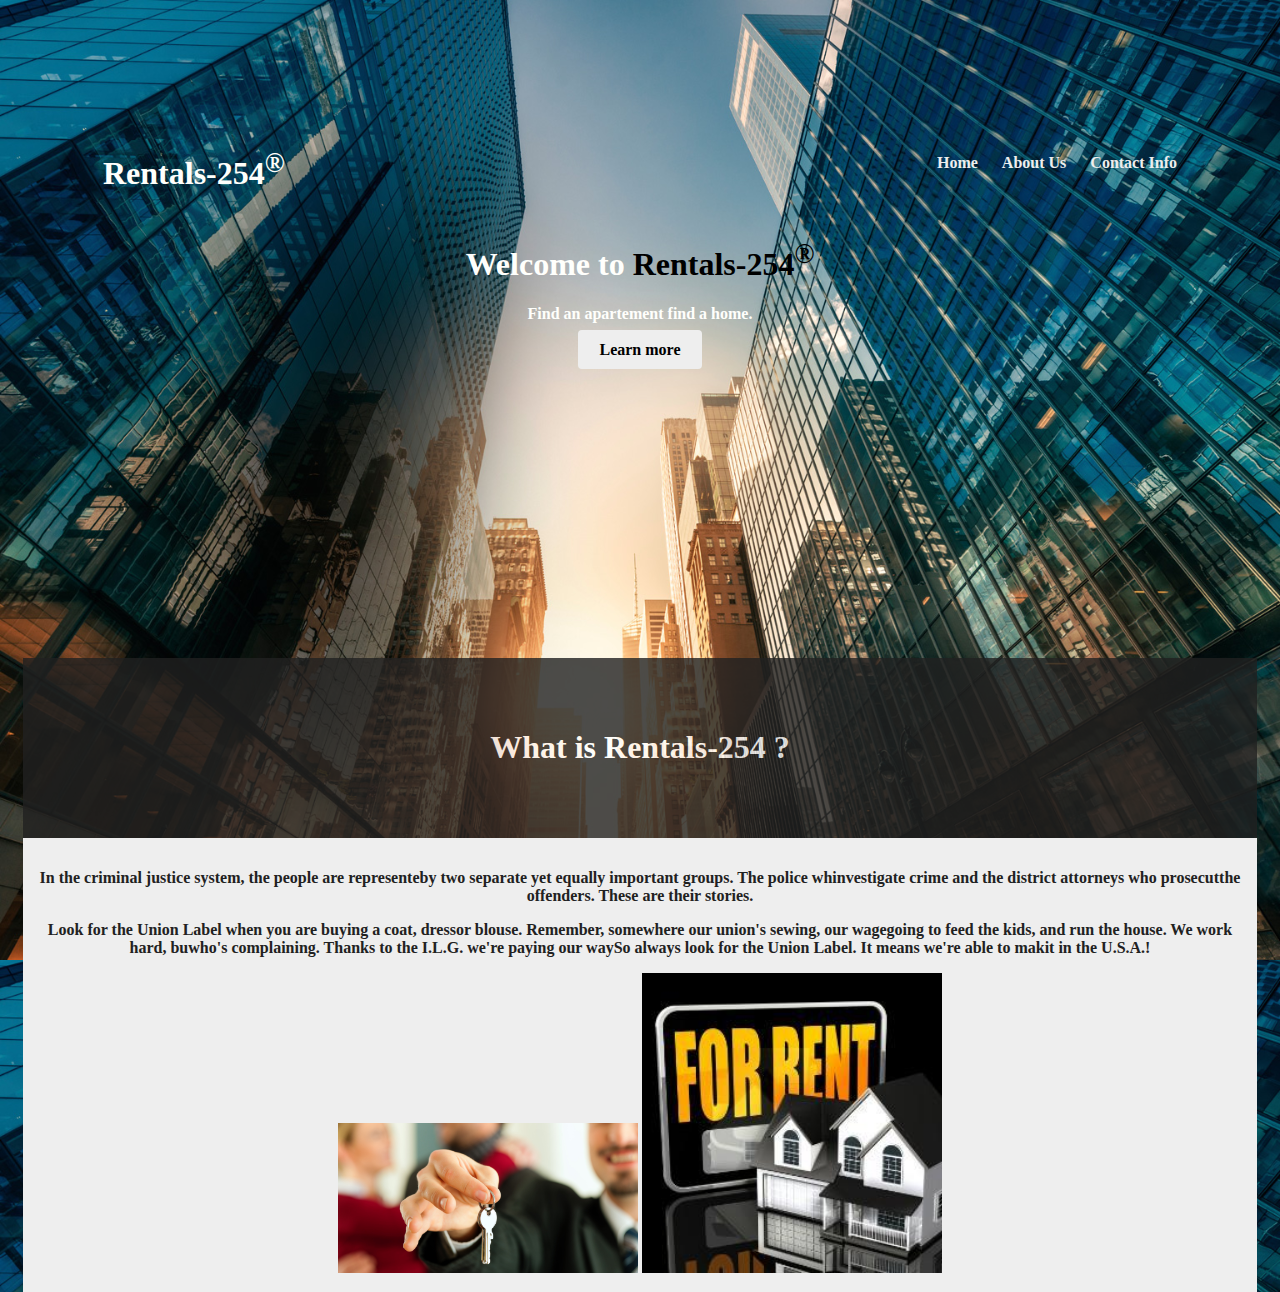
<file: index.html>
<!DOCTYPE html>
<html>

<head>

	<title>Rentals-254</title>

	<!-- link the external stylesheet -->
	<link rel="stylesheet" type="text/css" href="css/index.css">
	<link rel="stylesheet" type="text/css" href="css/about.css">

</head>

<body>
		<div class="wrapper">
			<div class="container">
				<div class="masterhead">
					<div class="container inner">
						<h1 class="masterhead-brand"><a href="#">Rentals-254<sup>&reg;</sup></a></h1>
						<nav>
							<ul class="nav masterhead-nav">
								<li class="active"><a href="#">Home</a></li>
								<li><a href="#about">About Us</a></li>
								<li><a href="#">Contact Info</a></li>
							</ul>
						</nav>
					</div>
				</div>
				<div class="cover">
		      <h1>Welcome to <font color="black">Rentals-254<sup>&reg;</sup></font></h1>
		        <p>Find an apartement find a home.</p>
		        <p>
		          <a href="#" class="btn">Learn more</a>
		        </p>
		      </div>
			</div>
		</div>

		<div id="about">
			<div class="container">
				<div class="my-container">
					    <h1>What is Rentals-254 ?</h1>
					</div>
					<article>
					  <p>In the criminal justice system, the people are representeby two separate yet equally important groups. The police whinvestigate crime and the district attorneys who prosecutthe offenders. These are their stories.</p
					<p>Look for the Union Label when you are buying a coat, dressor blouse. Remember, somewhere our union's sewing, our wagegoing to feed the kids, and run the house. We work hard, buwho's complaining. Thanks to the I.L.G. we're paying our waySo always look for the Union Label. It means we're able to makit in the U.S.A.!</p>
						<div class="container-img">
							<img src="images/keys.jpg">
							<img src="images/logo.jpeg">
						</div>
					</article> 
			</div>
		</div>
</body>

</html>
</file>
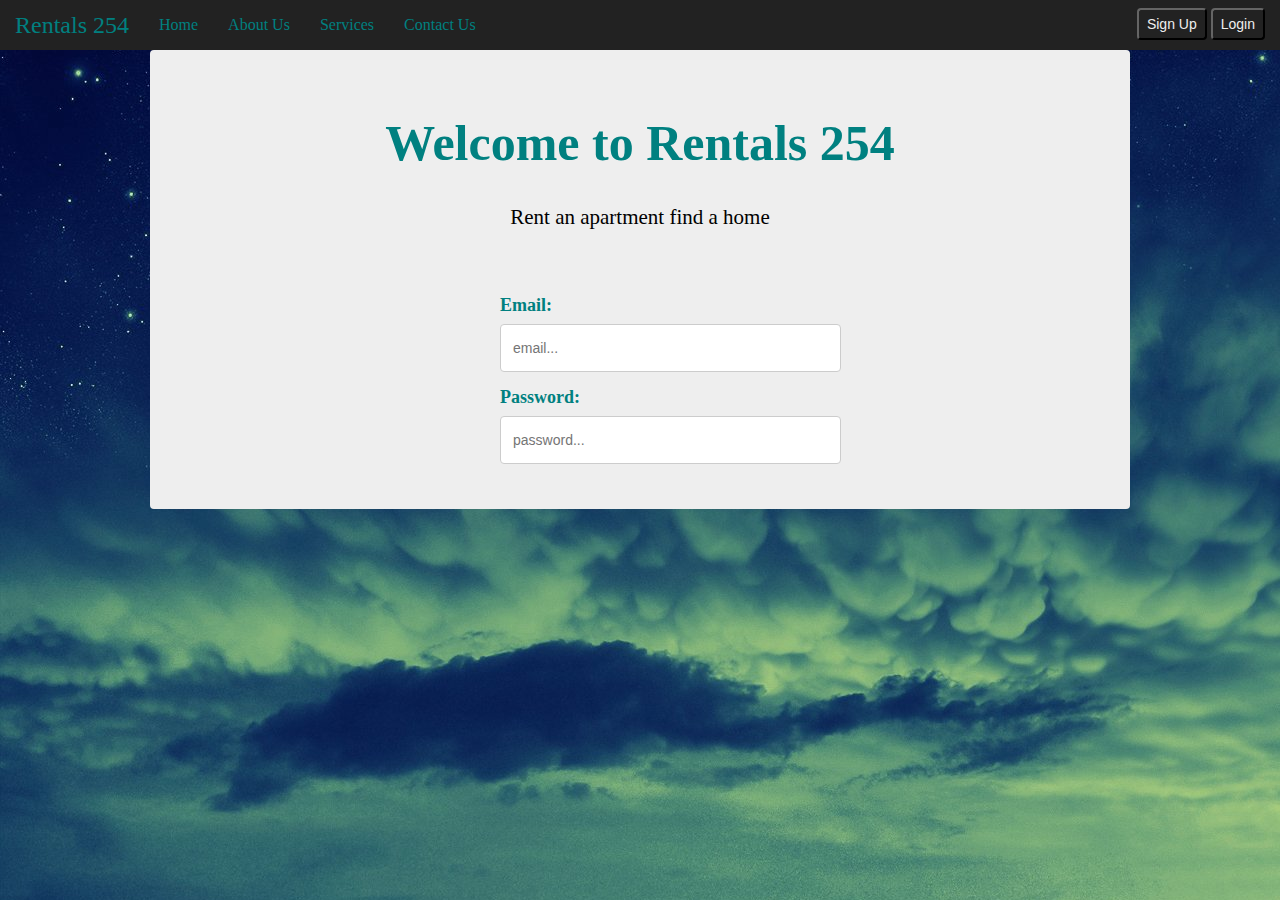
<file: login.html>
<!DOCTYPE html>
<html>
    <head>
        <title></title>
        <link rel="stylesheet" type="text/css" href="css/main.css">
        <style type="text/css">
        	html{
        			background-image: url("images/nairobae.jpg");
        			background-repeat: no-repeat;
							background-attachment: fixed;
							background-position: top left;	
        	}
        </style>
    </head>

    <body>
    	<nav class="navbar">
    		<div class="container">
    			<div class="navbar-header">
    				<div class="navbar-brand">
    					<a href="#">Rentals 254</a>
    				</div>
    			</div>
    			<ul class="nav">
    				<li class="active"><a href="#">Home</a></li>
    				<li><a href="#">About Us</a></li>
    				<li><a href="#">Services</a></li>
    				<li><a href="#">Contact Us</a></li>
    			</ul>
    		</div>
    		<div class="navbar-right">
    			<div class="navbar-btn">
    				<button><span>Sign Up</span></button>
    				<button><span>Login</span></button>
    			</div>
    		</div>
    	</nav>
    	<div id="container">
    	<div class="jumbotron">
    		<h1>Welcome to Rentals 254</h1>
    		<p>Rent an apartment find a home</p>
    		<form class="form">
    			<div class="row">
    				<div class="form-group">
    					<label for="#email">Email: 	</label><br/>
    					<input type="email" name="email" id="email" placeholder="email..." class="form-control">
    				</div>
    				<div class="form-group">
    					<label for="#password">Password: 	</label><br/>
    					<input type="password" name="password" id="password" placeholder="password..." class="form-control">
    				</div>
    			</div>
    		</form>
    	</div>
  	</div>
    </body>
</html>
</file>
<file: css/index.css>
html{
	height: 100%;
	background-image: url(../images/bg3.jpg);
  background-repeat: repeat-y;
  -ms-background-size: cover;
  -o-background-size: cover;
  -moz-background-size: cover;
  -webkit-background-size: cover;
  background-size: cover;
}
body{
	height: 100%;
	color:#fffffc;
	text-align: center;
	font-family:monofur;
	font-weight: bold;
}
.container{
	padding-right: 15px;
	padding-left: 15px;
	margin-right: auto;
	margin-left: auto;
}
.wrapper{
	display: table;
	width: 100%;
	height: 600px;
}
.inner{
	padding: 80px;
}
.masterhead-brand {
  margin-top: 10px;
  margin-bottom: 10px;
}
.masterhead h1 > a{
	text-decoration: none;
	color:#fffffc;
}
.masterhead h1 > a:hover{
	text-decoration: none;
	border-bottom:2px solid #101;
	color:#fff;
}
@media (min-width:768px){
	.masterhead-brand{
		float: left;
	}
	.masterhead-nav{
		float: right;
	}
  .masthead {
    position: fixed;
    top: 0;
  }
}
.nav{
	display: block;
	list-style: none;
	padding-left: 0;
	margin-bottom: 0;
}
.masterhead-nav > li{
	display: inline-block;
}
.masterhead-nav > li + li{
	margin-left: 20px;
}
.masterhead-nav > li > a{
	padding-right: 0;
	padding-left: 0;
	font-size: 16px;
	color: #eee;
	text-decoration: none;
	border-bottom:2px solid transparent;
}
.masterhead-nav > li > a:hover{
  border-bottom:2px solid #eee;
  border-radius:2px;
}
.masterhead-nav > li > a:active{
  border-bottom:2px solid #eee;
  border-radius:2px;
  color:#000;
}
.masterhead-nav > li > a:focus{
  border-bottom:3px solid #000;
  font-size: 19px;
  border-radius:2px;
  color:#fff;
}
.cover {
  padding: 0 20px;
}
.btn {
  margin-bottom: 0;
  line-height: 1.42857143;
  text-align: center;
  border: 1px solid transparent;
  text-decoration: none;
  color: #000;
  border-radius: 4px;
  padding: 10px 20px;
  font-weight: bold;
  background-color: #eee;
}
.btn:hover{
	color:#eee;
	background-color: #000;
	border-radius: 4px;
}
</file>
<file: css/about.css>
body {
  padding: 50px 0;
}
.my-container {
    background: #212121;
    overflow: hidden;
    opacity:.8;
}
.my-container:before {
    display: block;
    z-index: 1;
}
.my-container h1 {
    padding: 50px;
    text-align: center;
    z-index: 2;
    position: relative;
    color:#ffffff;
} 
.container-img{

}
.container-img img{
    width:300px;
}
article {
  background: #eee;
  padding: 15px;
  color:#212121;
}
</file>
<file: css/main.css>
html,
body{
	margin: 0;
	padding: 0;
	font-family:monofur;
}
.navbar{
	background-color: #222;
  border-color: #080808;
	position: relative;
	margin-bottom:20px;
	border:1px transparent;
	min-height:50px;
}
.container{
	padding-left: 15px;	
	padding-right: 15px;
	margin-right: auto;
	margin-left: auto;
}
#container{
	padding-right: 150px;
  padding-left: 150px;
  border-radius: 6px;
}
.navbar-header{
	margin-right: -15px;
 	margin-left: -15px;
}
.navbar-brand{
  float: left;
  height: 50px;
  padding: 15px 15px;
  font-size: 24px;
  line-height: 20px;
}
.navbar-brand a{
	text-decoration: none;
	color:teal;
}
.navbar-brand a:hover,
.navbar-brand a:focus {
  text-decoration: none;
  color: #eee;
}
.nav {
	float:left;
  padding-left:15px;
  margin-bottom: 0;
  list-style: none;
  margin: 7.5px -15px;
}
.nav li {
	float: left;
  position: relative;
  display: block;
}
.nav li a {
  position: relative;
  display: block;
  padding: 7.5px 15px;
  text-decoration: none;
  color:teal;
  line-height: 20px;
}
.nav li a:hover,
.nav li a:focus {
  text-decoration: none;
  background-color: #eee;
  border-radius: 4px;
  color:#222;
}
.navbar-right {
  float: right !important;
  margin-right:15px;
}
.navbar-btn {
  margin-top: 8px;
  margin-bottom: 10px;
  line-height: 20px;
}
.navbar-btn button{
	color:#eee;
  background-color: #222;
  border-color: #111;
  padding: 5px 8px;
  font-size: 14px;
  line-height: 18px;
  border-radius: 4px;
}
.jumbotron {
  padding-top: 30px;
  padding-bottom: 30px;
  margin-bottom: 30px;
  color: inherit;
  background-color: #eee;
  margin-top:-20px;
  border-radius:4px;
}
.jumbotron h1{
  text-align: center;
  color: teal;
  font-weight: bold;
  font-size: 50px;
}
.jumbotron p {
  margin-bottom: 15px;
  font-size: 21px;
  font-weight: 200;
  text-align: center;
}
.form{
  display: block;
  margin-right: auto;
  margin-left: auto;
  padding-top: 50px;
  padding-left: 350px;
}
label {
  font-weight: bold;
  color: teal;
  font-size: 18px;
  border-radius:2px;
}
.row {
  margin-right:auto;
  margin-left:auto;
}
.form-group {
  margin-bottom: 15px;
}
.form-control {
  display: block;
  width: 50%;
  height: 34px;
  padding: 6px 12px;
  margin-top: 8px;
  font-size: 14px;
  line-height: 1.42857143;
  color: #555;
  background-color: #fff;
  border: 1px solid #ccc;
  border-radius: 4px;
}
</file>
